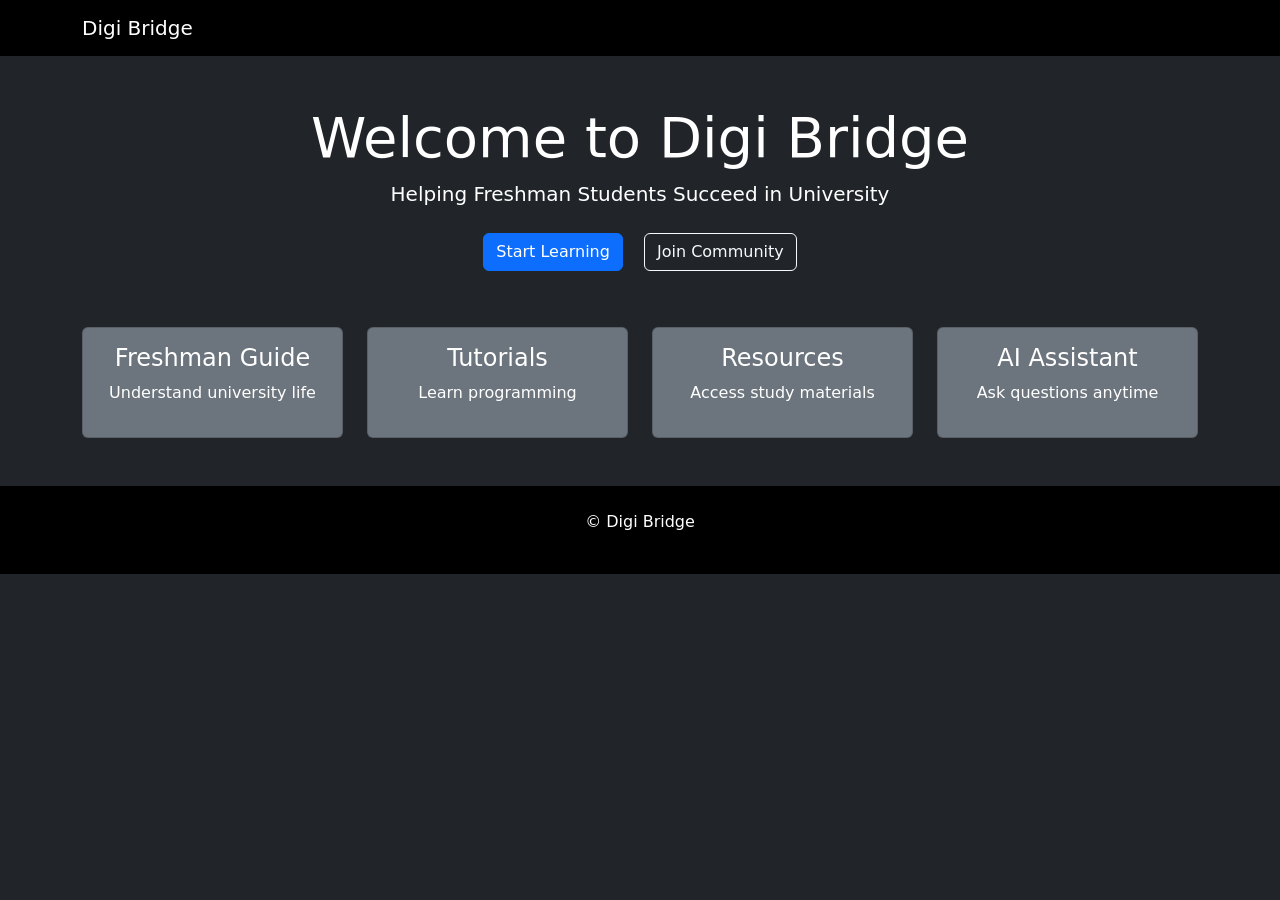
<file: Index.html>
<!DOCTYPE html>
<html lang="en">

<head>
<meta charset="UTF-8">
<meta name="viewport" content="width=device-width, initial-scale=1">

<title>Digi Bridge</title>

<link href="https://cdn.jsdelivr.net/npm/bootstrap@5.3.2/dist/css/bootstrap.min.css" rel="stylesheet">

</head>

<body class="bg-dark text-white">

<nav class="navbar navbar-dark bg-black">
<div class="container">
<a class="navbar-brand" href="#">Digi Bridge</a>
</div>
</nav>

<div class="container text-center mt-5">

<h1 class="display-4">Welcome to Digi Bridge</h1>

<p class="lead">
Helping Freshman Students Succeed in University
</p>

<button class="btn btn-primary m-2">Start Learning</button>

<button class="btn btn-outline-light m-2">Join Community</button>

</div>

<div class="container mt-5">

<div class="row text-center">

<div class="col-md-3">
<div class="card bg-secondary text-white p-3">
<h4>Freshman Guide</h4>
<p>Understand university life</p>
</div>
</div>

<div class="col-md-3">
<div class="card bg-secondary text-white p-3">
<h4>Tutorials</h4>
<p>Learn programming</p>
</div>
</div>

<div class="col-md-3">
<div class="card bg-secondary text-white p-3">
<h4>Resources</h4>
<p>Access study materials</p>
</div>
</div>

<div class="col-md-3">
<div class="card bg-secondary text-white p-3">
<h4>AI Assistant</h4>
<p>Ask questions anytime</p>
</div>
</div>

</div>

</div>

<footer class="text-center mt-5 p-4 bg-black">
<p>© Digi Bridge</p>
</footer>

</body>
</html>
</file>
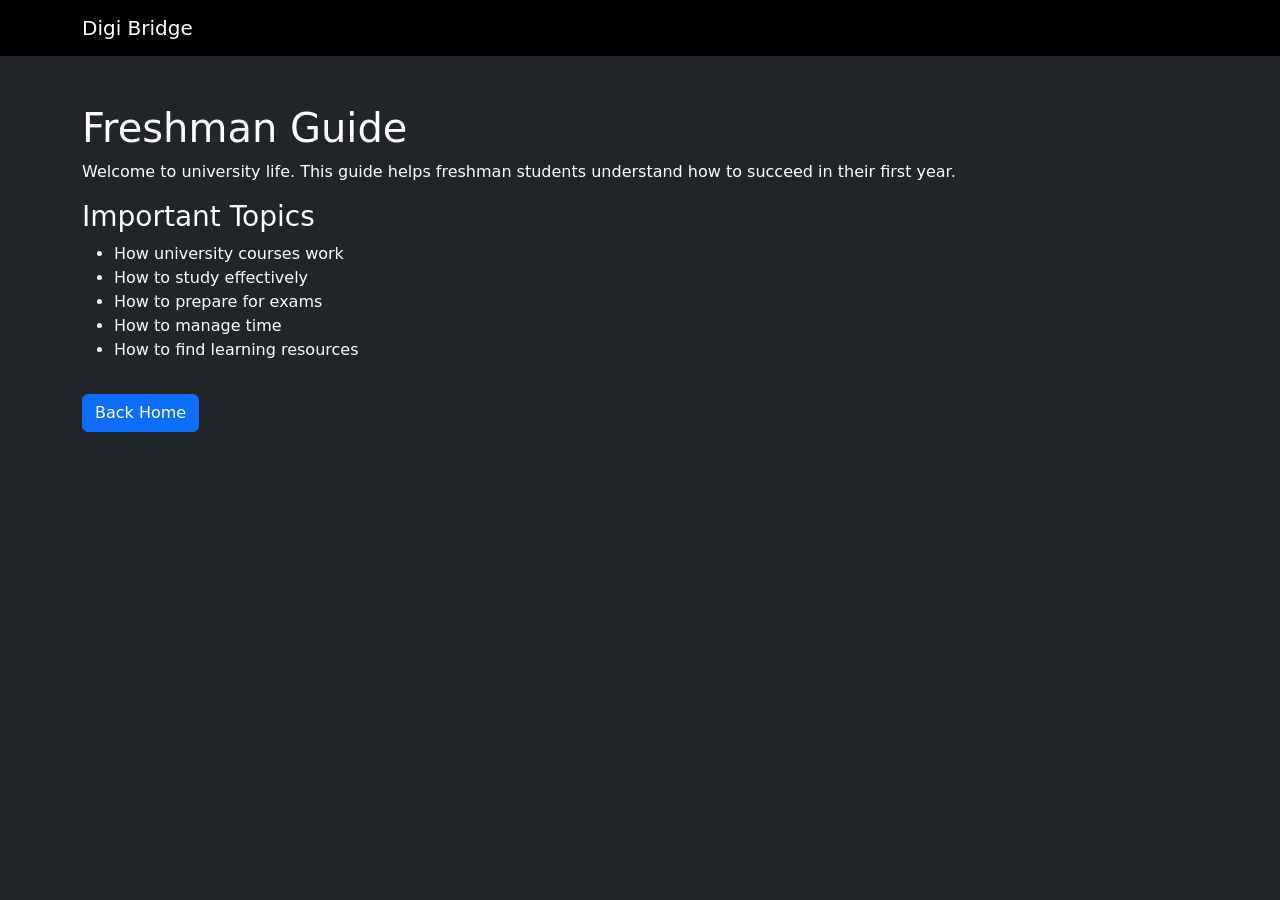
<file: guid.html>
<!DOCTYPE html>
<html lang="en">

<head>

<meta charset="UTF-8">
<meta name="viewport" content="width=device-width, initial-scale=1">

<title>Digi Bridge Guide</title>

<link href="https://cdn.jsdelivr.net/npm/bootstrap@5.3.2/dist/css/bootstrap.min.css" rel="stylesheet">

</head>

<body class="bg-dark text-white">

<nav class="navbar navbar-dark bg-black">
<div class="container">
<a class="navbar-brand" href="index.html">Digi Bridge</a>
</div>
</nav>

<div class="container mt-5">

<h1>Freshman Guide</h1>

<p>
Welcome to university life. This guide helps freshman students understand
how to succeed in their first year.
</p>

<h3>Important Topics</h3>

<ul>

<li>How university courses work</li>

<li>How to study effectively</li>

<li>How to prepare for exams</li>

<li>How to manage time</li>

<li>How to find learning resources</li>

</ul>

<a class="btn btn-primary mt-3" href="index.html">Back Home</a>

</div>

</body>

</html>
</file>
